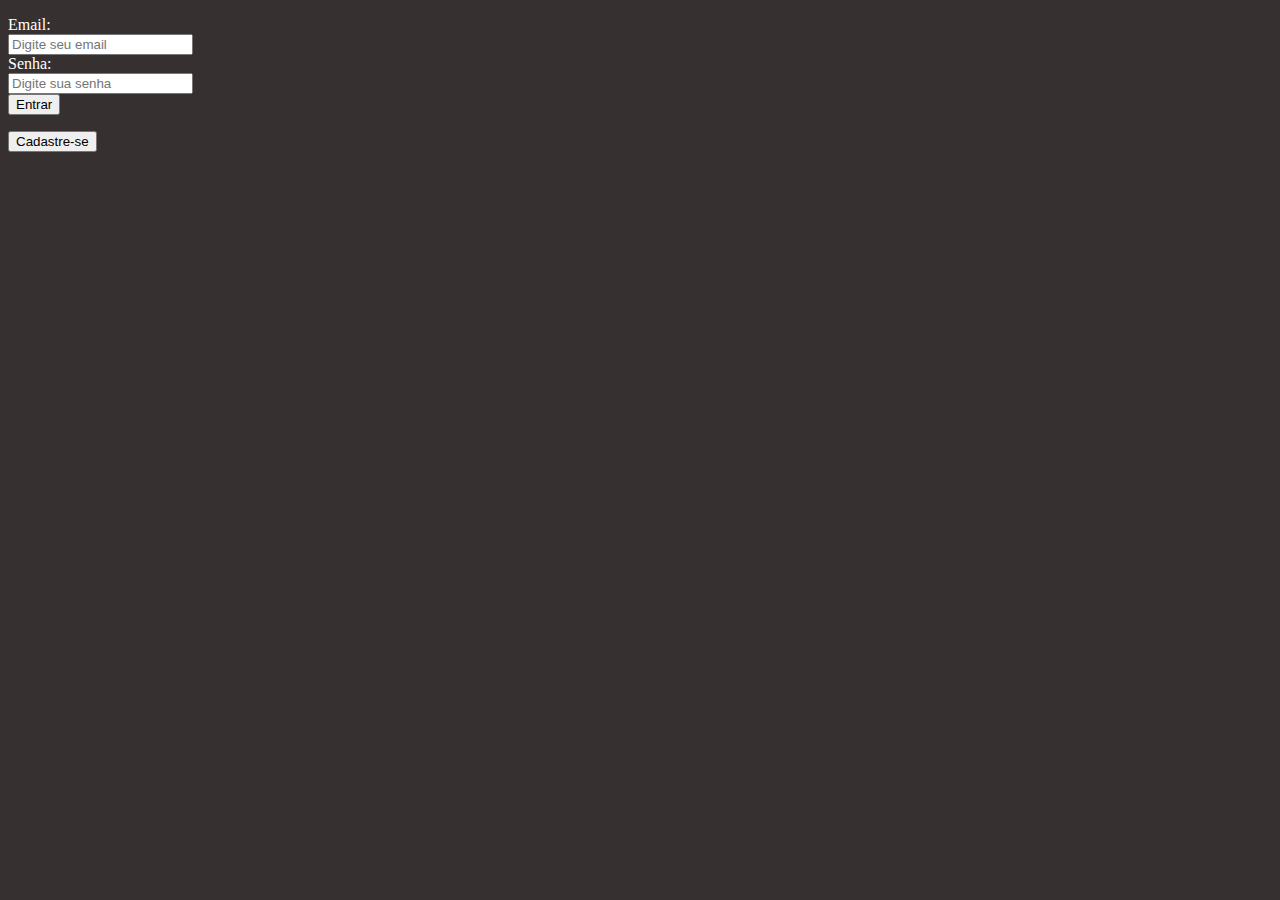
<file: Trab_Fiap/index.html>
<!doctype html>
<html lang="pt-br">

<head>
    <meta charset="utf-8" />
    <meta name="viewport" content="width=device-width, initial-scale=1" />

    <link rel="stylesheet" href="./Css/style.css">

    <link href="https://cdn.jsdelivr.net/npm/bootstrap@5.0.0-beta3/dist/css/bootstrap.min.css" rel="stylesheet"
        integrity="sha384-eOJMYsd53ii+scO/bJGFsiCZc+5NDVN2yr8+0RDqr0Ql0h+rP48ckxlpbzKgwra6" crossorigin="anonymous" />

    <title>Health Track</title>
</head>

<body style="background-color: rgb(54, 48, 48);">
    
    <div class="container">
        <p></p>
        <form class="form-horizontal" action="home.html">
            <div class="row mb-3">
                <label style="color: rgb(255, 255, 255);" class="control-label col-sm-2" for="email">Email:</label>
                <div class="col-sm-10">
                    <input  style="color: rgb(255, 255, 255);" type="email" class="form-control bg-dark" id="email" placeholder="Digite seu email" />
                </div>
            </div>

            <div class="row mb-3">
                <label style="color: rgb(255, 255, 255);" class="control-label col-sm-2" for="pwd">Senha:</label>
                <div class="col-sm-10">
                    <input  style="color: rgb(255, 255, 255);" type="password" class="form-control bg-dark" id="pwd" placeholder="Digite sua senha" />
                </div>
            </div>

            <div class="row mb-3">
                <div class="col-sm-10 offset-sm-2">
                    <button type="submit" class="btn btn-primary">
                        Entrar
                    </button>
        </form>
        <p></p>
        <form action="cadastro.html">
            <button type="submit" class="btn btn-primary">
                Cadastre-se
            </button>
    </div>
    </div>
    </form>
    </div>

    <script src="https://cdn.jsdelivr.net/npm/bootstrap@5.0.0-beta3/dist/js/bootstrap.bundle.min.js"
        integrity="sha384-JEW9xMcG8R+pH31jmWH6WWP0WintQrMb4s7ZOdauHnUtxwoG2vI5DkLtS3qm9Ekf"
        crossorigin="anonymous"></script>
</body>

</html>
</file>
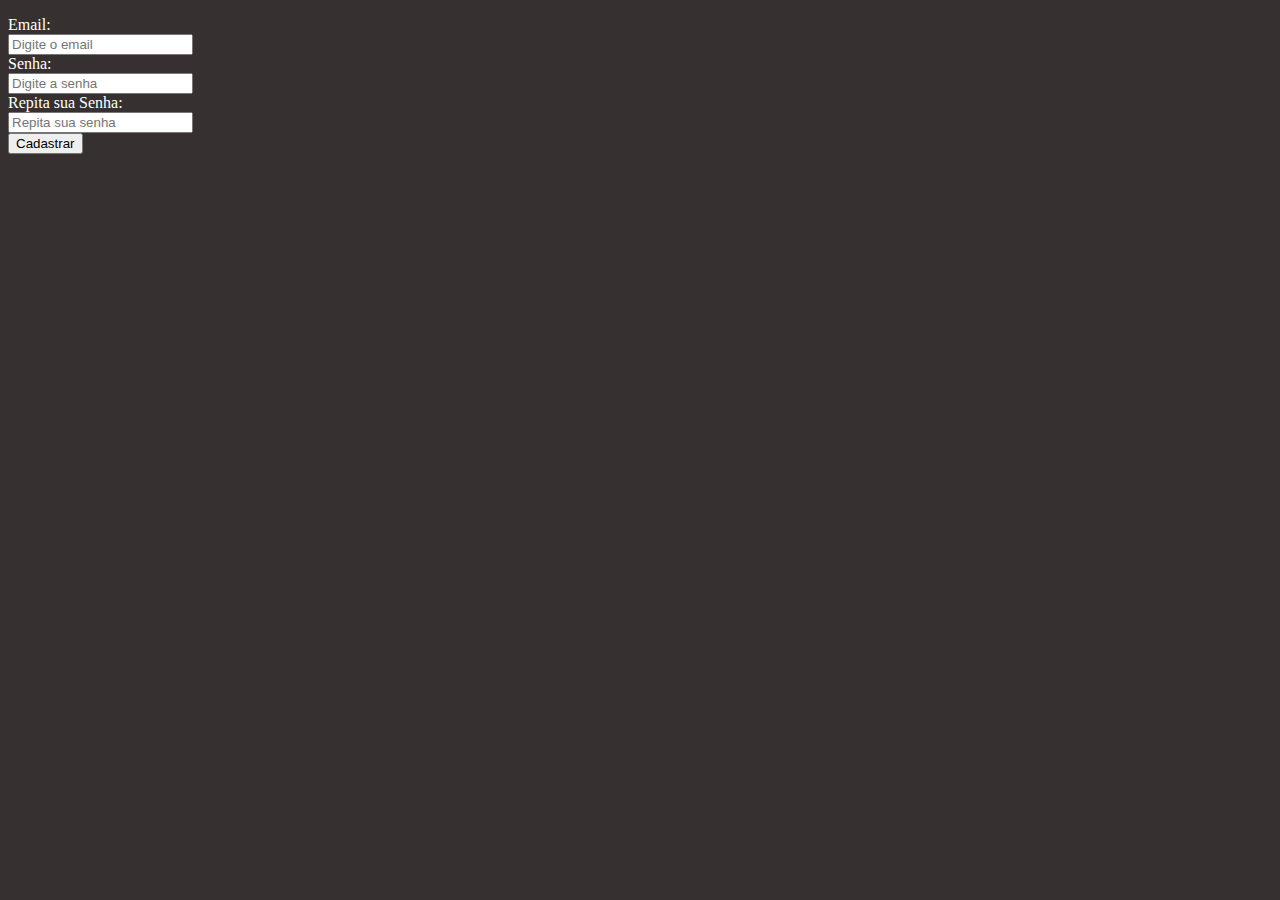
<file: Trab_Fiap/cadastro.html>
<!doctype html>
<html lang="pt-br">

<head>
    <meta charset="utf-8" />
    <meta name="viewport" content="width=device-width, initial-scale=1" />

    <link href="https://cdn.jsdelivr.net/npm/bootstrap@5.0.0-beta3/dist/css/bootstrap.min.css" rel="stylesheet"
        integrity="sha384-eOJMYsd53ii+scO/bJGFsiCZc+5NDVN2yr8+0RDqr0Ql0h+rP48ckxlpbzKgwra6" crossorigin="anonymous" />


    <link rel="stylesheet" href="./Css/style.css">
    <title>Health Track</title>
</head>

<body style="background-color: rgb(54, 48, 48);">
    <div class="container">
        <p></p>
        <form class="form-horizontal" action="index.html">
            <div class="row mb-3">
                <label style="color: rgb(255, 255, 255);" class="control-label col-sm-2" for="email">Email:</label>
                <div class="col-sm-10">
                    <input style="color: rgb(255, 255, 255);" type="email" class="form-control bg-dark" id="email" placeholder="Digite o email" />
                </div>
            </div>

            <div class="row mb-3">
                <label style="color: rgb(255, 255, 255);" class="control-label col-sm-2" for="pwd">Senha:</label>
                <div class="col-sm-10">
                    <input style="color: rgb(255, 255, 255);" type="password" class="form-control bg-dark" id="pwd" placeholder="Digite a senha" />
                </div>
            </div>

            <div class="row mb-3">
                <label style="color: rgb(255, 255, 255);" class="control-label col-sm-2" for="pwd">Repita sua Senha:</label>
                <div class="col-sm-10">
                    <input style="color: rgb(255, 255, 255);" type="password" class="form-control bg-dark" id="pwd" placeholder="Repita sua senha" />
                </div>
            </div>

            <div class="row mb-3">
                <div class="col-sm-10 offset-sm-2">
                    <button type="submit" class="btn btn-primary">
                        Cadastrar
                    </button>
                </div>
            </div>
        </form>
    </div>
    <script src="https://cdn.jsdelivr.net/npm/bootstrap@5.0.0-beta3/dist/js/bootstrap.bundle.min.js"
        integrity="sha384-JEW9xMcG8R+pH31jmWH6WWP0WintQrMb4s7ZOdauHnUtxwoG2vI5DkLtS3qm9Ekf"
        crossorigin="anonymous"></script>
</body>

</html>
</file>
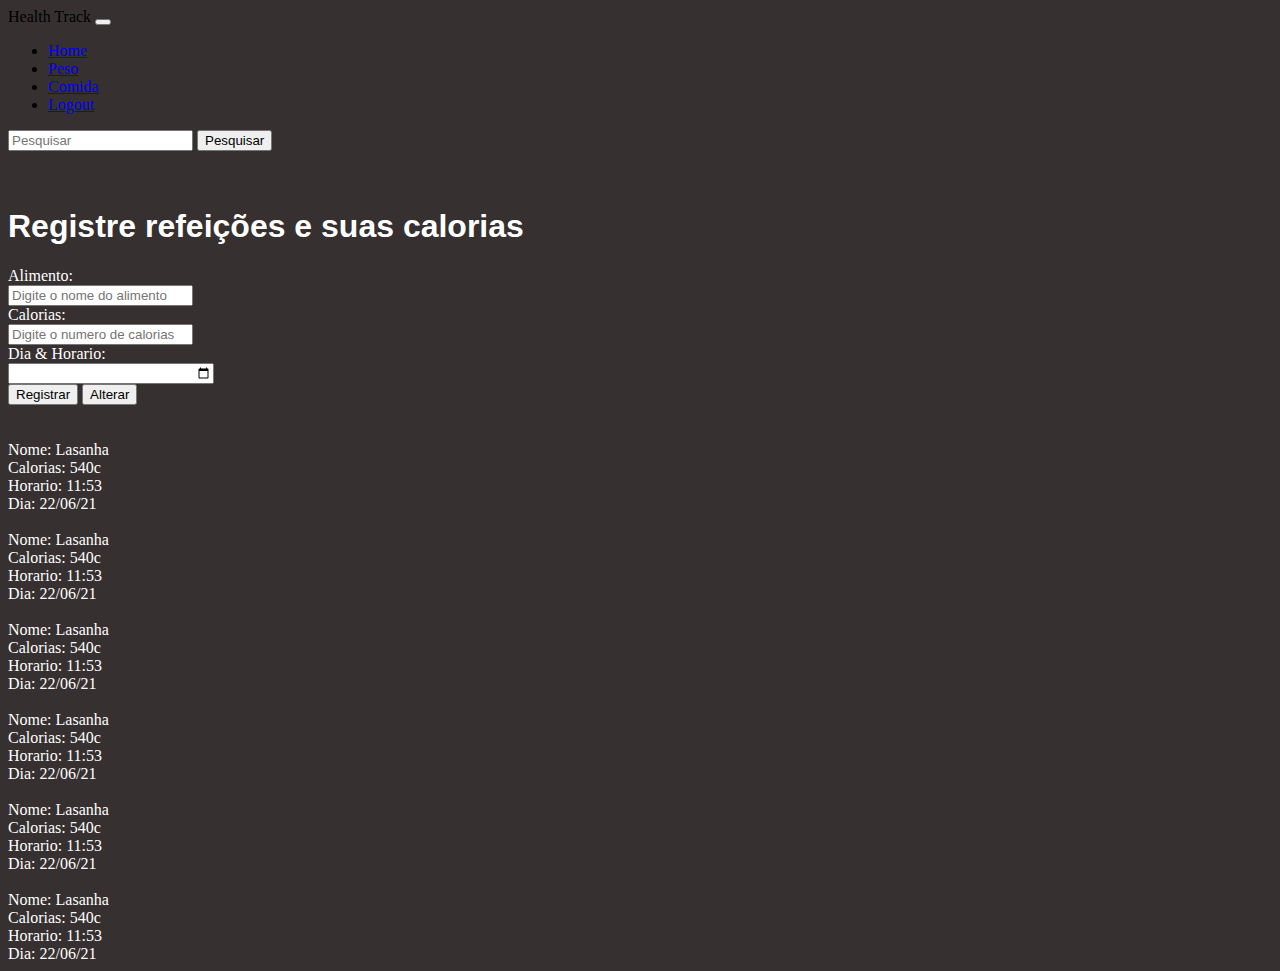
<file: Trab_Fiap/comida.html>
<!DOCTYPE html>
<html lang="en">

<head>
    <meta charset="UTF-8">
    <meta http-equiv="X-UA-Compatible" content="IE=edge">
    <meta name="viewport" content="width=device-width, initial-scale=1.0">
    <title>Health Track</title>
    <link href="https://cdn.jsdelivr.net/npm/bootstrap@5.0.0-beta3/dist/css/bootstrap.min.css" rel="stylesheet"
        integrity="sha384-eOJMYsd53ii+scO/bJGFsiCZc+5NDVN2yr8+0RDqr0Ql0h+rP48ckxlpbzKgwra6" crossorigin="anonymous" />
    <link rel="stylesheet" href="./Css/style.css">
</head>

<body style="background-color: rgb(54, 48, 48);">

    <nav class="navbar navbar-expand-lg navbar-dark bg-dark">
        <div class="container-fluid">
          <a class="navbar-brand" >Health Track</a>
          <button class="navbar-toggler" type="button" data-bs-toggle="collapse" data-bs-target="#navbarSupportedContent" aria-controls="navbarSupportedContent" aria-expanded="false" aria-label="Toggle navigation">
            <span class="navbar-toggler-icon"></span>
          </button>
          <div class="collapse navbar-collapse" id="navbarSupportedContent">
            <ul class="navbar-nav me-auto mb-2 mb-lg-0">
              <li class="nav-item">
                <a class="nav-link active" aria-current="page" href="home.html">Home</a>
              </li>
              <li class="nav-item">
                <a class="nav-link active" href="peso.html">Peso</a>
              </li>
              <li class="nav-item">
                <a class="nav-link active" href="comida.html">Comida</a>
              </li>
              <li class="nav-item">
                <a class="nav-link active" href="index.html">Logout</a>
              </li>
              
            </ul>
            <form class="d-flex">
                <input style="color: rgb(255, 255, 255);" class="form-control me-2 bg-dark" type="search" placeholder="Pesquisar" aria-label="Search">
              <button class="btn btn-outline-success" type="submit">Pesquisar</button>
            </form>
          </div>
        </div>
      </nav>
      <br>
      <br>
      <h1 class="container">Registre refeições e suas calorias </h1>

      <div class="container">
        <p></p>
        <form class="form-horizontal" ">
            <div class="row mb-3">
                <label style="color: rgb(255, 255, 255);" class="control-label col-sm-2" for="email">Alimento:</label>
                <div class="col-sm-10">
                    <input style="color: rgb(255, 255, 255);" type="text" class="form-control bg-dark" id="peso" placeholder="Digite o nome do alimento" />
                </div>
            </div>

            <div class="row mb-3">
                <label style="color: rgb(255, 255, 255);" class="control-label col-sm-2" for="pwd">Calorias:</label>
                <div class="col-sm-10">
                    <input style="color: rgb(255, 255, 255);" type="number" class="form-control bg-dark" id="pwd" placeholder="Digite o numero de calorias" />
                </div>
            </div>

            <div class="row mb-3">
                <label style="color: rgb(255, 255, 255);" class="control-label col-sm-2" for="pwd">Dia & Horario:</label>
                <div class="col-sm-10">
                    <input style="color: rgb(255, 255, 255);" type="datetime-local" class="form-control bg-dark" id="pwd" placeholder="Digite o dia  e o horario de hoje" />
                </div>
            </div>


            <div class="row mb-3">
                <div class="col-sm-10 offset-sm-2">
                    <button type="reset" class="btn btn-primary">
                        Registrar
                    </button>
                    <button type="reset" class="btn btn-primary">
                        Alterar
                    </button>
        </form>

        <br>
        <br>
        <br>

      <div class="container" >
        <div class="row row-cols-4 style="background-color: rgb(54, 48, 48);"">
          <div style="color: rgb(255, 255, 255);" class="col">Nome: Lasanha</div>
          <div style="color: rgb(255, 255, 255);" class="col">Calorias: 540c</div>
          <div style="color: rgb(255, 255, 255);" class="col">Horario: 11:53 </div>
          <div style="color: rgb(255, 255, 255);" class="col">Dia: 22/06/21</div>
        </div>
      </div>

      <br>

      <div class="container">
        <div class="row row-cols-4 style="background-color: rgb(54, 48, 48);"">
          <div style="color: rgb(255, 255, 255);" class="col">Nome: Lasanha</div>
          <div style="color: rgb(255, 255, 255);" class="col">Calorias: 540c</div>
          <div style="color: rgb(255, 255, 255);" class="col">Horario: 11:53 </div>
          <div style="color: rgb(255, 255, 255);" class="col">Dia: 22/06/21</div>
        </div>
      </div>

      <br>

      <div class="container">
        <div class="row row-cols-4 style="background-color: rgb(54, 48, 48);"">
          <div style="color: rgb(255, 255, 255);" class="col">Nome: Lasanha</div>
          <div style="color: rgb(255, 255, 255);" class="col">Calorias: 540c</div>
          <div style="color: rgb(255, 255, 255);" class="col">Horario: 11:53 </div>
          <div style="color: rgb(255, 255, 255);" class="col">Dia: 22/06/21</div>
        </div>
      </div>

        <br>

        <div class="container">
            <div class="row row-cols-4 style="background-color: rgb(54, 48, 48);"">
              <div style="color: rgb(255, 255, 255);" class="col">Nome: Lasanha</div>
              <div style="color: rgb(255, 255, 255);" class="col">Calorias: 540c</div>
              <div style="color: rgb(255, 255, 255);" class="col">Horario: 11:53 </div>
              <div style="color: rgb(255, 255, 255);" class="col">Dia: 22/06/21</div>
            </div>
          </div>

        <br>

        <div class="container">
            <div class="row row-cols-4 style="background-color: rgb(54, 48, 48);"">
              <div style="color: rgb(255, 255, 255);" class="col">Nome: Lasanha</div>
              <div style="color: rgb(255, 255, 255);" class="col">Calorias: 540c</div>
              <div style="color: rgb(255, 255, 255);" class="col">Horario: 11:53 </div>
              <div style="color: rgb(255, 255, 255);" class="col">Dia: 22/06/21</div>
            </div>
          </div>

      <br>

      <div class="container">
        <div class="row row-cols-4 style="background-color: rgb(54, 48, 48);"">
          <div style="color: rgb(255, 255, 255);" class="col">Nome: Lasanha</div>
          <div style="color: rgb(255, 255, 255);" class="col">Calorias: 540c</div>
          <div style="color: rgb(255, 255, 255);" class="col">Horario: 11:53 </div>
          <div style="color: rgb(255, 255, 255);" class="col">Dia: 22/06/21</div>
        </div>
      </div>

    <script src="https://cdn.jsdelivr.net/npm/bootstrap@5.0.0-beta3/dist/js/bootstrap.bundle.min.js"
        integrity="sha384-JEW9xMcG8R+pH31jmWH6WWP0WintQrMb4s7ZOdauHnUtxwoG2vI5DkLtS3qm9Ekf"
        crossorigin="anonymous"></script>
</body>

</html>
</file>
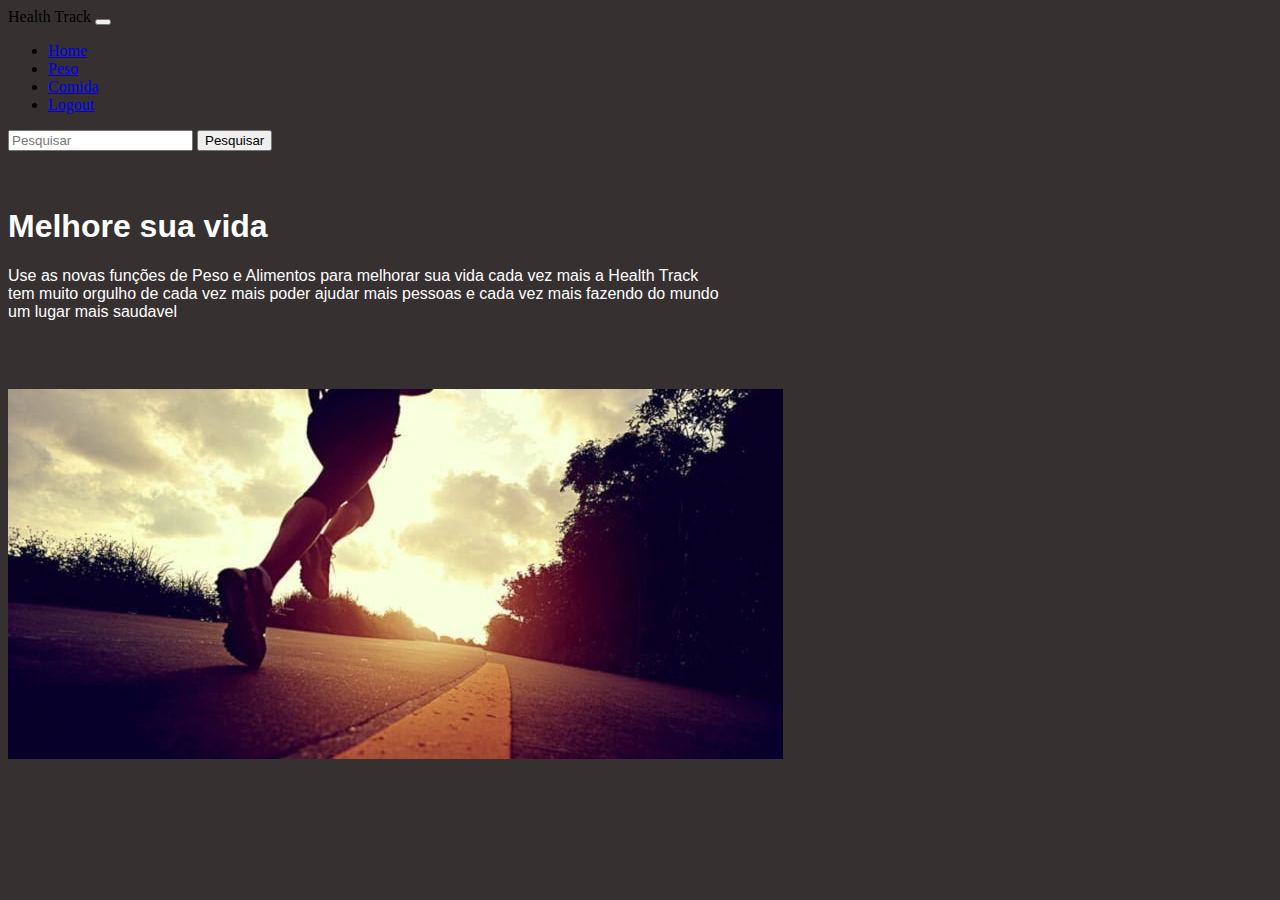
<file: Trab_Fiap/home.html>
<!DOCTYPE html>
<html lang="en">

<head>
    <meta charset="UTF-8">
    <meta http-equiv="X-UA-Compatible" content="IE=edge">
    <meta name="viewport" content="width=device-width, initial-scale=1.0">
    <title>Health Track</title>
    <link href="https://cdn.jsdelivr.net/npm/bootstrap@5.0.0-beta3/dist/css/bootstrap.min.css" rel="stylesheet"
        integrity="sha384-eOJMYsd53ii+scO/bJGFsiCZc+5NDVN2yr8+0RDqr0Ql0h+rP48ckxlpbzKgwra6" crossorigin="anonymous" />
    <link rel="stylesheet" href="./Css/style.css">
</head>

<body style="background-color: rgb(54, 48, 48);">

    <nav class="navbar navbar-expand-lg navbar-dark bg-dark">
        <div class="container-fluid">
          <a class="navbar-brand" >Health Track</a>
          <button class="navbar-toggler" type="button" data-bs-toggle="collapse" data-bs-target="#navbarSupportedContent" aria-controls="navbarSupportedContent" aria-expanded="false" aria-label="Toggle navigation">
            <span class="navbar-toggler-icon"></span>
          </button>
          <div class="collapse navbar-collapse" id="navbarSupportedContent">
            <ul class="navbar-nav me-auto mb-2 mb-lg-0">
              <li class="nav-item">
                <a class="nav-link active" aria-current="page" href="home.html">Home</a>
              </li>
              <li class="nav-item">
                <a class="nav-link active" href="peso.html">Peso</a>
              </li>
              <li class="nav-item">
                <a class="nav-link active" href="comida.html">Comida</a>
              </li>
              <li class="nav-item">
                <a class="nav-link active" href="index.html">Logout</a>
              </li>
              
            </ul>
            <form class="d-flex">
              <input style="color: rgb(255, 255, 255);" class="form-control me-2 bg-dark" type="search" placeholder="Pesquisar" aria-label="Search">
              <button class="btn btn-outline-success" type="submit">Pesquisar</button>
            </form>
          </div>
        </div>
      </nav>
      <br>
      <br>
      <h1 class="container">Melhore sua vida </h1>
      <p class="container">Use as novas funções de Peso e Alimentos para melhorar sua vida cada vez mais a Health Track <br> tem muito orgulho de cada vez mais poder ajudar mais pessoas e cada vez mais fazendo do mundo <br> um lugar mais saudavel </p>
      <br>
      <br>
      <p class="container"> <img src="./Images/correndo-demais.jpg" alt=""></p>
      <script src="https://cdn.jsdelivr.net/npm/bootstrap@5.0.0-beta3/dist/js/bootstrap.bundle.min.js"
        integrity="sha384-JEW9xMcG8R+pH31jmWH6WWP0WintQrMb4s7ZOdauHnUtxwoG2vI5DkLtS3qm9Ekf"
        crossorigin="anonymous"></script>
</body>

</html>
</file>
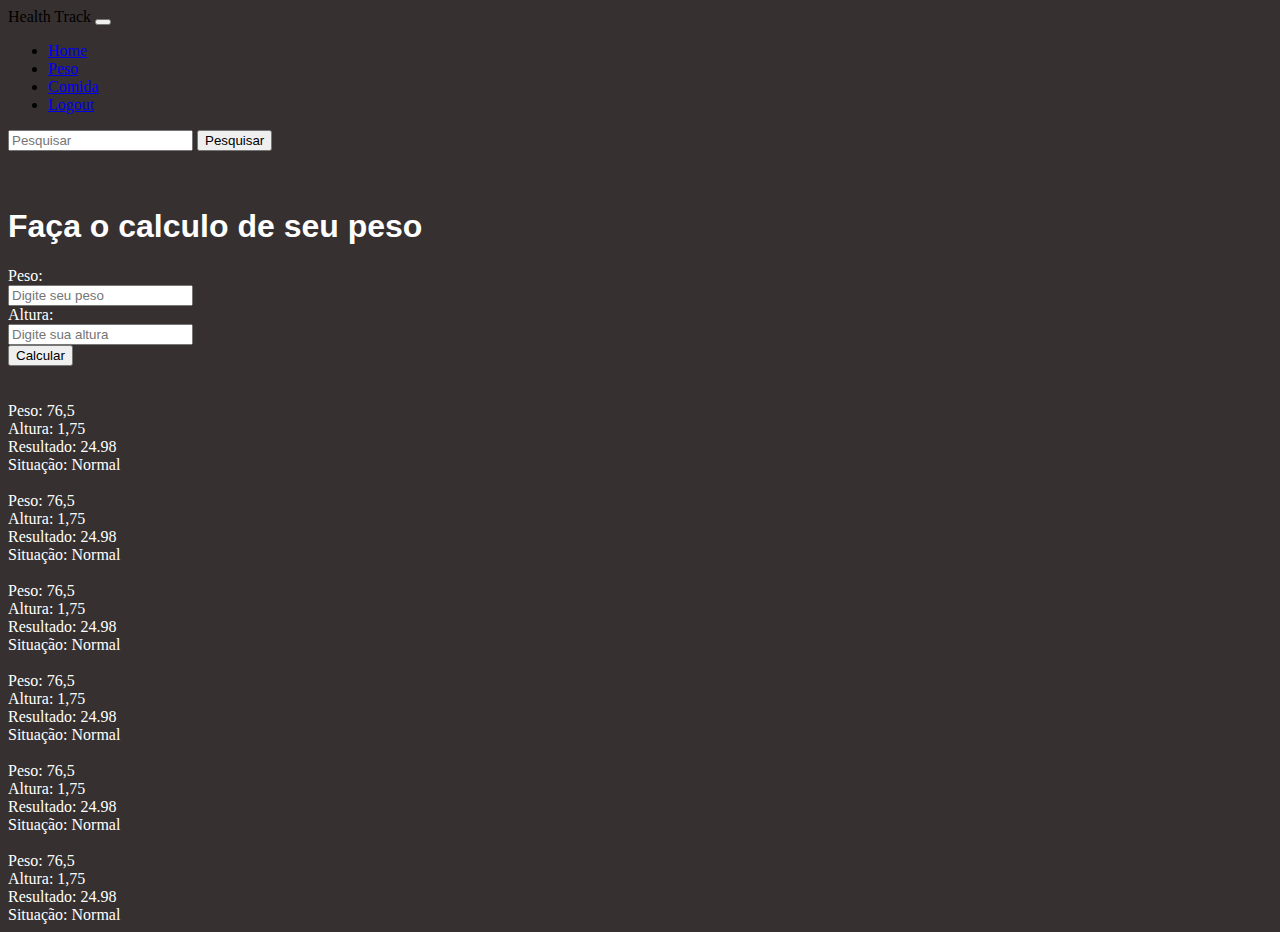
<file: Trab_Fiap/peso.html>
<!DOCTYPE html>
<html lang="en">

<head>
    <meta charset="UTF-8">
    <meta http-equiv="X-UA-Compatible" content="IE=edge">
    <meta name="viewport" content="width=device-width, initial-scale=1.0">
    <title>Health Track</title>
    <link href="https://cdn.jsdelivr.net/npm/bootstrap@5.0.0-beta3/dist/css/bootstrap.min.css" rel="stylesheet"
        integrity="sha384-eOJMYsd53ii+scO/bJGFsiCZc+5NDVN2yr8+0RDqr0Ql0h+rP48ckxlpbzKgwra6" crossorigin="anonymous" />
    <link rel="stylesheet" href="./Css/style.css">
</head>

<body style="background-color: rgb(54, 48, 48);">

    <nav class="navbar navbar-expand-lg navbar-dark bg-dark">
        <div class="container-fluid">
          <a class="navbar-brand" >Health Track</a>
          <button class="navbar-toggler" type="button" data-bs-toggle="collapse" data-bs-target="#navbarSupportedContent" aria-controls="navbarSupportedContent" aria-expanded="false" aria-label="Toggle navigation">
            <span class="navbar-toggler-icon"></span>
          </button>
          <div class="collapse navbar-collapse" id="navbarSupportedContent">
            <ul class="navbar-nav me-auto mb-2 mb-lg-0">
              <li class="nav-item">
                <a class="nav-link active" aria-current="page" href="home.html">Home</a>
              </li>
              <li class="nav-item">
                <a class="nav-link active" href="peso.html">Peso</a>
              </li>
              <li class="nav-item">
                <a class="nav-link active" href="comida.html">Comida</a>
              </li>
              <li class="nav-item">
                <a class="nav-link active" href="index.html">Logout</a>
              </li>
              
            </ul>
            <form class="d-flex">
                <input style="color: rgb(255, 255, 255);" class="form-control me-2 bg-dark" type="search" placeholder="Pesquisar" aria-label="Search">
              <button class="btn btn-outline-success" type="submit">Pesquisar</button>
            </form>
          </div>
        </div>
      </nav>
      <br>
      <br>
      <h1 class="container">Faça o calculo de seu peso </h1>

      <div class="container">
        <p></p>
        <form class="form-horizontal" ">
            <div class="row mb-3">
                <label style="color: rgb(255, 255, 255);" class="control-label col-sm-2" for="email">Peso:</label>
                <div class="col-sm-10">
                    <input style="color: rgb(255, 255, 255);" type="number" class="form-control bg-dark" id="peso" placeholder="Digite seu peso" />
                </div>
            </div>

            <div class="row mb-3">
                <label style="color: rgb(255, 255, 255);" class="control-label col-sm-2" for="pwd">Altura:</label>
                <div class="col-sm-10">
                    <input style="color: rgb(255, 255, 255);" type="number" class="form-control bg-dark" id="pwd" placeholder="Digite sua altura" />
                </div>
            </div>

            <div class="row mb-3">
                <div class="col-sm-10 offset-sm-2">
                    <button type="reset" class="btn btn-primary">
                        Calcular
                    </button>
        </form>

        <br>
        <br>
        <br>

      <div class="container">
        <div class="row row-cols-4 style="background-color: rgb(54, 48, 48);"">
          <div style="color: rgb(255, 255, 255);" class="col">Peso: 76,5</div>
          <div style="color: rgb(255, 255, 255);" class="col">Altura: 1,75</div>
          <div style="color: rgb(255, 255, 255);" class="col">Resultado: 24.98</div>
          <div style="color: rgb(255, 255, 255);" class="col">Situação: Normal</div>
        </div>
      </div>

      <br>

      <div class="container">
        <div class="row row-cols-4 style="background-color: rgb(54, 48, 48);"">
          <div style="color: rgb(255, 255, 255);" class="col">Peso: 76,5</div>
          <div style="color: rgb(255, 255, 255);" class="col">Altura: 1,75</div>
          <div style="color: rgb(255, 255, 255);" class="col">Resultado: 24.98</div>
          <div style="color: rgb(255, 255, 255);" class="col">Situação: Normal</div>
        </div>
      </div>

      <br>

      <div class="container">
        <div class="row row-cols-4 style="background-color: rgb(54, 48, 48);"">
          <div style="color: rgb(255, 255, 255);" class="col">Peso: 76,5</div>
          <div style="color: rgb(255, 255, 255);" class="col">Altura: 1,75</div>
          <div style="color: rgb(255, 255, 255);" class="col">Resultado: 24.98</div>
          <div style="color: rgb(255, 255, 255);" class="col">Situação: Normal</div>
        </div>
      </div>

        <br>

      <div class="container">
        <div class="row row-cols-4 style="background-color: rgb(54, 48, 48);"">
          <div style="color: rgb(255, 255, 255);" class="col">Peso: 76,5</div>
          <div style="color: rgb(255, 255, 255);" class="col">Altura: 1,75</div>
          <div style="color: rgb(255, 255, 255);" class="col">Resultado: 24.98</div>
          <div style="color: rgb(255, 255, 255);" class="col">Situação: Normal</div>
        </div>
      </div>

        <br>

      <div class="container">
        <div class="row row-cols-4 style="background-color: rgb(54, 48, 48);"">
          <div style="color: rgb(255, 255, 255);" class="col">Peso: 76,5</div>
          <div style="color: rgb(255, 255, 255);" class="col">Altura: 1,75</div>
          <div style="color: rgb(255, 255, 255);" class="col">Resultado: 24.98</div>
          <div style="color: rgb(255, 255, 255);" class="col">Situação: Normal</div>
        </div>
      </div>

      <br>

      <div class="container">
        <div class="row row-cols-4 style="background-color: rgb(54, 48, 48);"">
          <div style="color: rgb(255, 255, 255);" class="col">Peso: 76,5</div>
          <div style="color: rgb(255, 255, 255);" class="col">Altura: 1,75</div>
          <div style="color: rgb(255, 255, 255);" class="col">Resultado: 24.98</div>
          <div style="color: rgb(255, 255, 255);" class="col">Situação: Normal</div>
        </div>
      </div>

    <script src="https://cdn.jsdelivr.net/npm/bootstrap@5.0.0-beta3/dist/js/bootstrap.bundle.min.js"
        integrity="sha384-JEW9xMcG8R+pH31jmWH6WWP0WintQrMb4s7ZOdauHnUtxwoG2vI5DkLtS3qm9Ekf"
        crossorigin="anonymous"></script>
</body>

</html>
</file>
<file: Trab_Fiap/Css/style.css>
h1 {
     color: white;
     font-family: 'Gill Sans', 'Gill Sans MT', Calibri, 'Trebuchet MS', sans-serif;
 }
 p {
    color: white;
    font-family: 'Gill Sans', 'Gill Sans MT', Calibri, 'Trebuchet MS', sans-serif;
}
</file>
